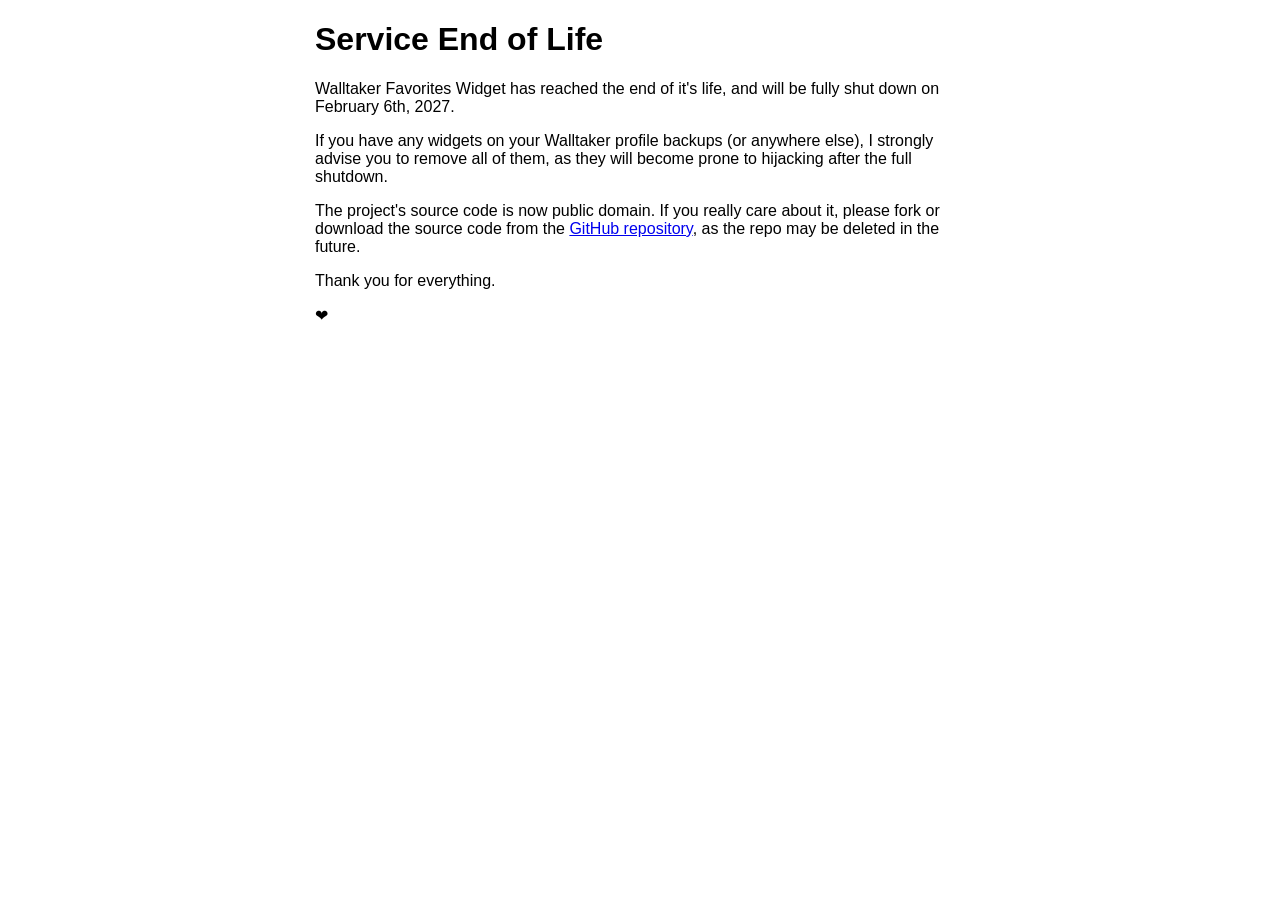
<file: index.html>
<!DOCTYPE html>
<html lang="en">
  <head>
    <meta charset="UTF-8" />
    <meta name="viewport" content="width=device-width, initial-scale=1.0" />
    <title>Walltaker Favorites Widget</title>
    <style>
body {
  max-width: 650px;
  margin: 0 auto;
  font-family: sans-serif;
}
    </style>
    <link rel="shortcut icon" href="data:image/x-icon;," type="image/x-icon"> 
    <meta name="color-scheme" content="light dark">
  </head>
  <body>
    <h1>Service End of Life</h1>
    <p>Walltaker Favorites Widget has reached the end of it's life, and will be fully shut down on February 6th, 2027.</p>
    <p>If you have any widgets on your Walltaker profile backups (or anywhere else), I strongly advise you to remove all of them, as they will become prone to hijacking after the full shutdown.</p>
    <p>The project's source code is now public domain. If you really care about it, please fork or download the source code from the <a href="https://github.com/J4TAPI/walltaker-favorites-widget" target="_blank">GitHub repository</a>, as the repo may be deleted in the future.</p>
    <p>Thank you for everything.</p>
    <p>❤</p>
  </body>
</html>
</file>
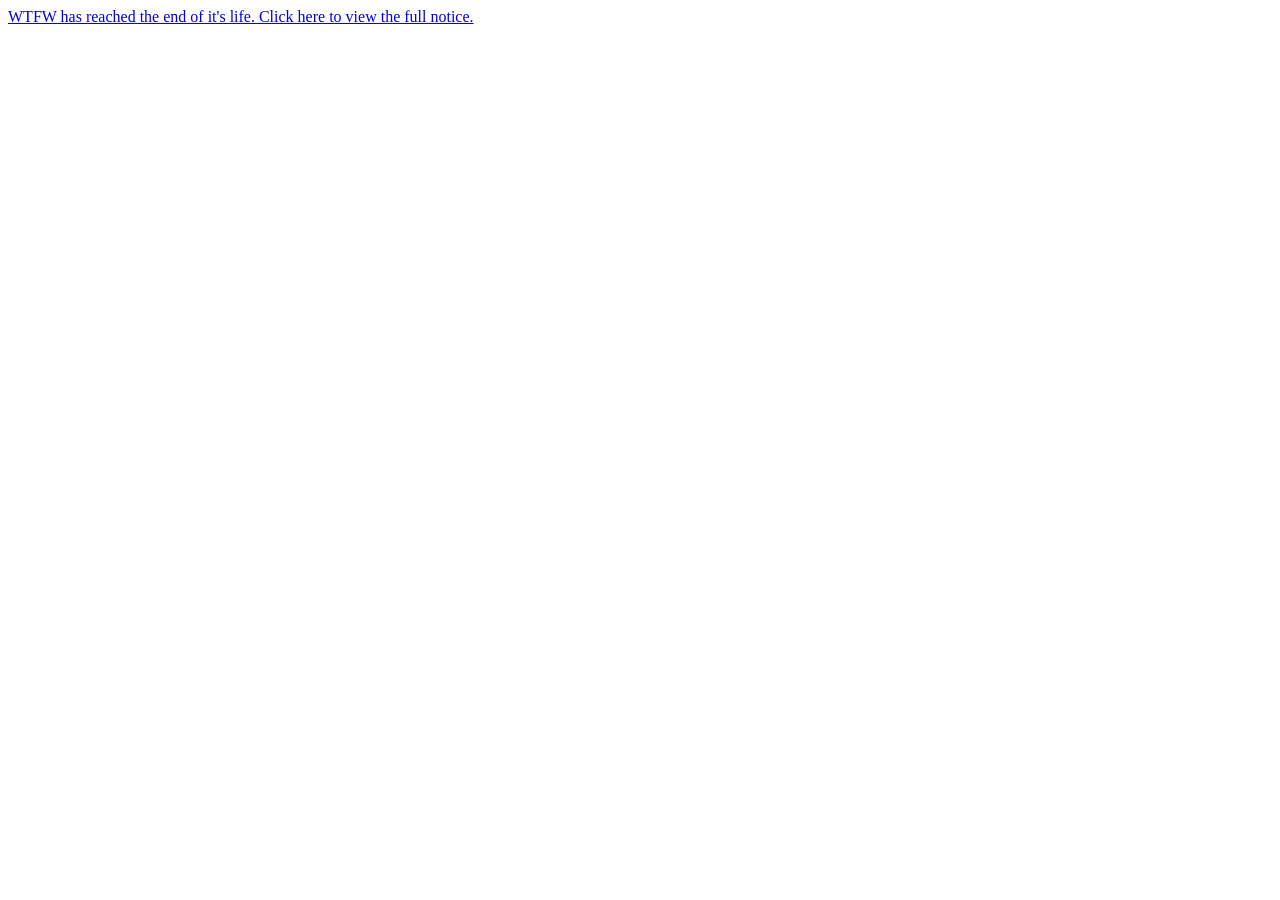
<file: embed.html>
<!DOCTYPE html>
<html lang="en">
  <head>
    <meta charset="UTF-8" />
    <meta name="viewport" content="width=device-width, initial-scale=1.0" />
    <link rel="shortcut icon" href="data:image/x-icon;," type="image/x-icon">
    <meta name="color-scheme" content="light dark">
  </head>
  <body>
    <a class="message" href="/" target="_blank">WTFW has reached the end of it's life. Click here to view the full notice.</a>
  </body>
</html>
</file>
